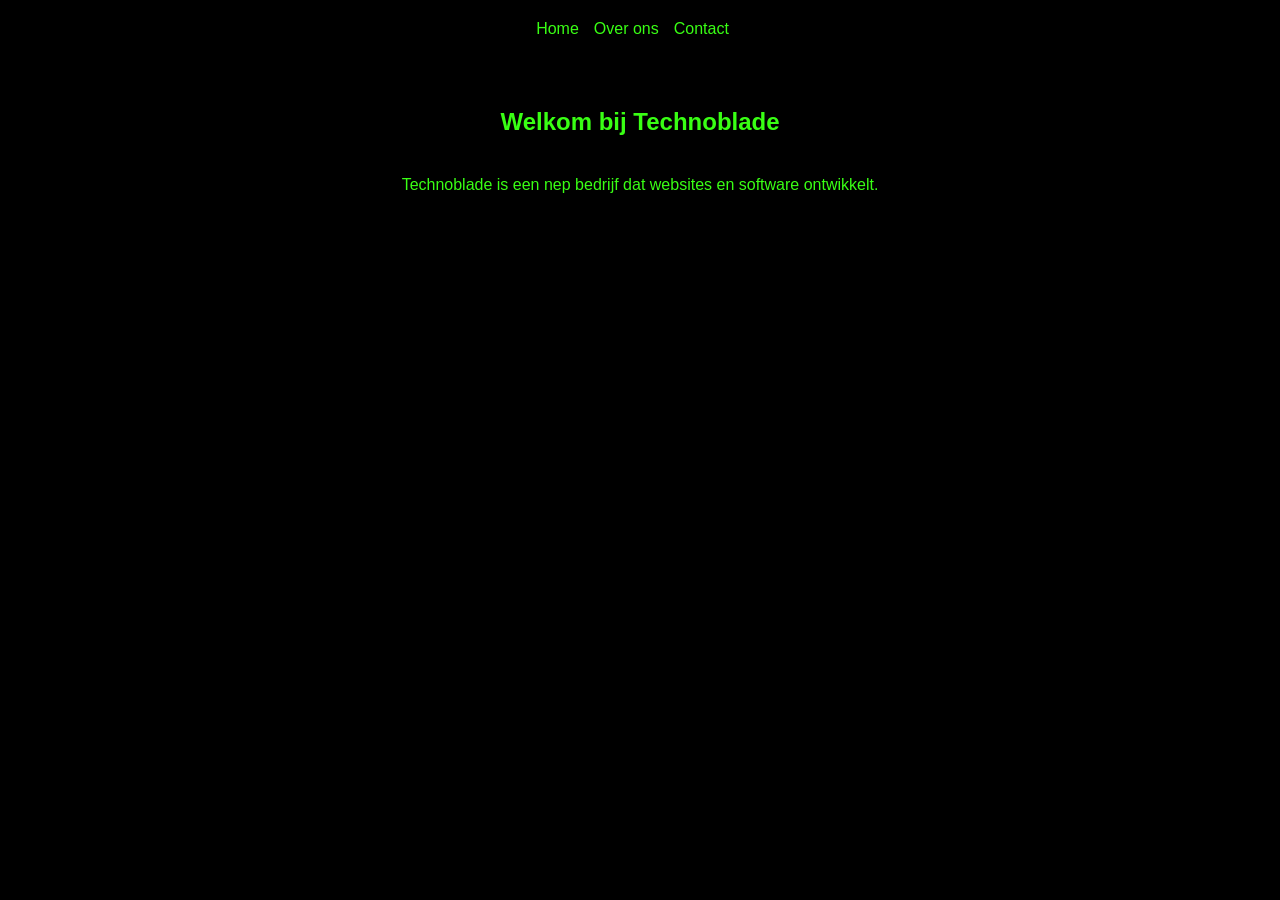
<file: index.html>
<!DOCTYPE html>
<html lang="en">
<head>
    <meta charset="UTF-8">
    <meta name="viewport" content="width=device-width, initial-scale=1.0">
    <link rel="stylesheet" href="style.css">
    <title>Technoblade</title>
</head>
<body>
<header>
    <nav>
    <a href="index.html">Home</a>
    <a href="about.html">Over ons</a>
    <a href="contact.html">Contact</a>
</nav>
</header>

<section>
<h1>Welkom bij Technoblade</h1>
<p>Technoblade is een nep bedrijf dat websites en software ontwikkelt.</p>
</section>

</body>
</html>
</file>
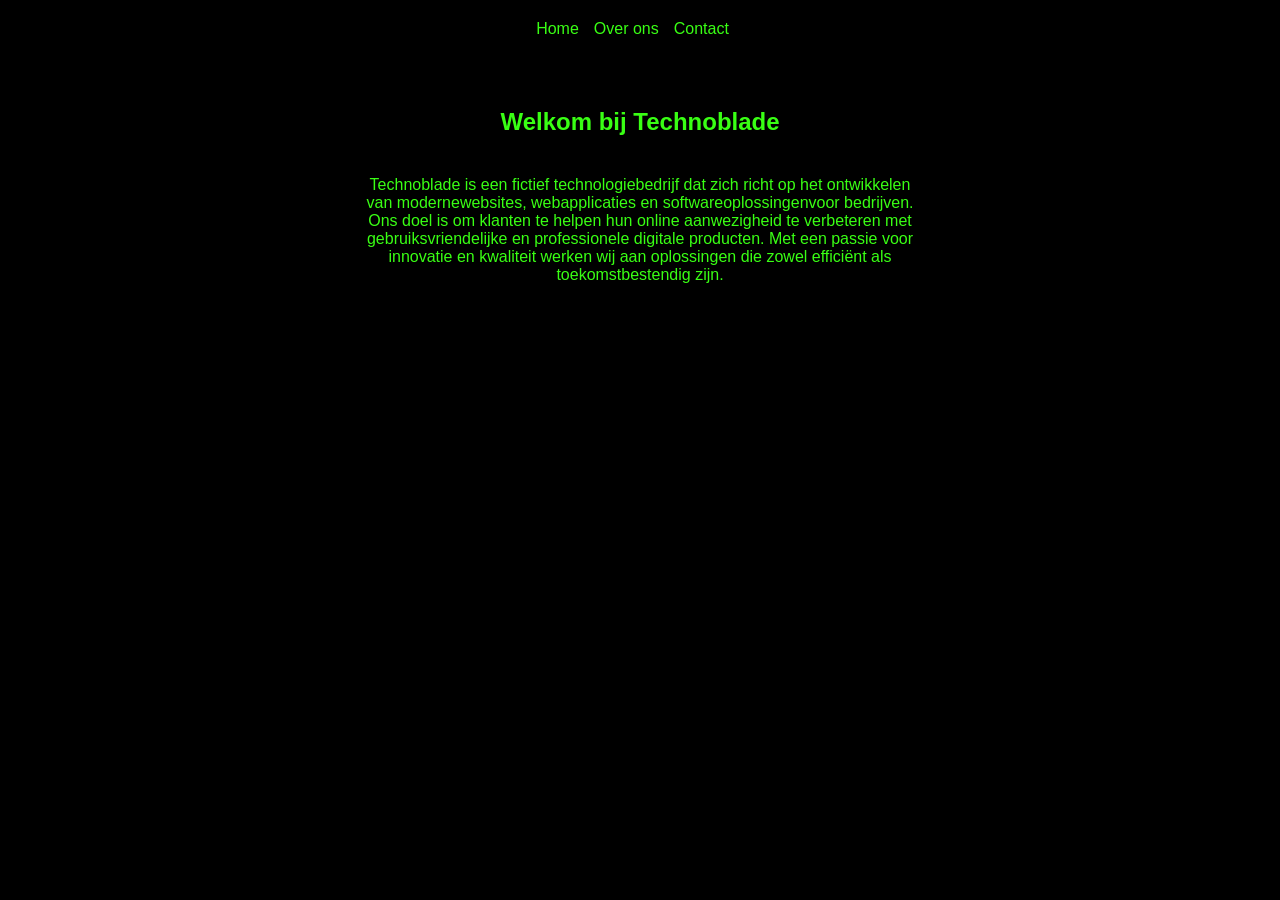
<file: about.html>
<!DOCTYPE html>
<html lang="en">
<head>
    <meta charset="UTF-8">
    <meta name="viewport" content="width=device-width, initial-scale=1.0">
    <link rel="stylesheet" href="style.css">
    <title>Over ons</title>
</head>
<body>
<header>
    <nav>
    <a href="index.html">Home</a>
    <a href="about.html">Over ons</a>
    <a href="contact.html">Contact</a>
</nav>
</header>

<section>
<h1>Welkom bij Technoblade</h1>
<p>Technoblade is een fictief technologiebedrijf dat zich richt op het ontwikkelen van modernewebsites,
webapplicaties en softwareoplossingenvoor bedrijven. Ons doel is om klanten te helpen hun online
aanwezigheid te verbeteren met gebruiksvriendelijke en professionele digitale producten. Met een
passie voor innovatie en kwaliteit werken wij aan oplossingen die zowel efficiënt als toekomstbestendig zijn.
</p>
</section>

</body>
</html>
</file>
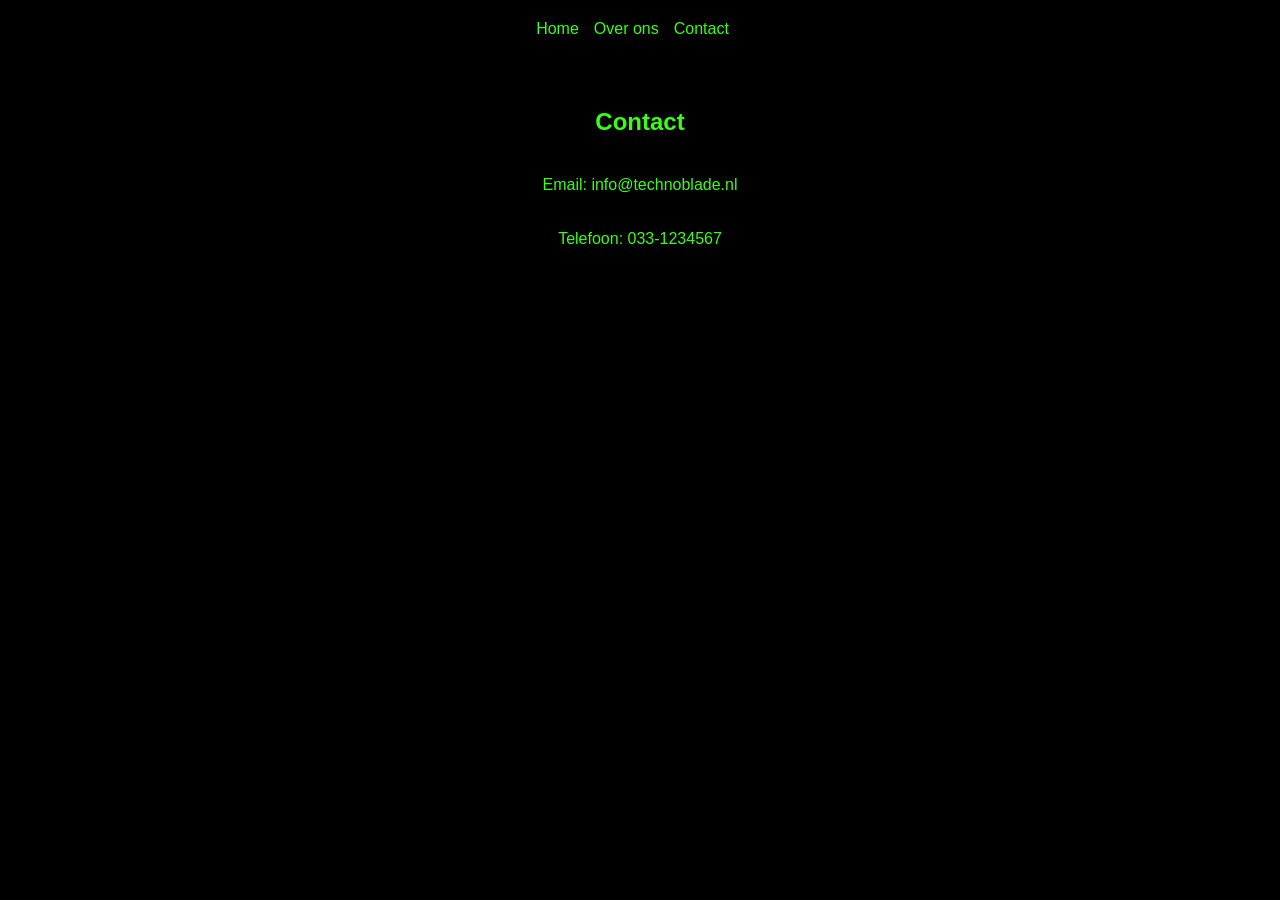
<file: contact.html>
<!DOCTYPE html>
<html lang="en">
<head>
    <meta charset="UTF-8">
    <meta name="viewport" content="width=device-width, initial-scale=1.0">
    <link rel="stylesheet" href="style.css">
    <title>contact</title>
</head>
<body>
<header>
    <nav>
    <a href="index.html">Home</a>
    <a href="about.html">Over ons</a>
    <a href="contact.html">Contact</a>
</nav>
</header>

<section>
<h1>Contact</h1>
<p>Email: info@technoblade.nl</p>
<p>Telefoon: 033-1234567</p>
</section>

</body>
</html>
</file>
<file: style.css>
body {
    font-family: Arial, sans-serif;
    margin: 0;
    padding: 20px;
    background-color: #000;
}

nav {
    display: flex;
    align-items: center;
    justify-content: center;

    margin-bottom: 20px;
}

nav a {
    text-decoration: none;
    margin-right: 15px;
    color: #39FF14;
}

h1 {
    color: #39FF14;
}

p {  
    margin-top: 20px;
    max-width: 550px;
    text-align: center;

    color: #39FF14;
}

section {
    display: flex;
    flex-direction: column;
    align-items: center;
    justify-content: center;

    margin-top: 50px;
}
</file>
